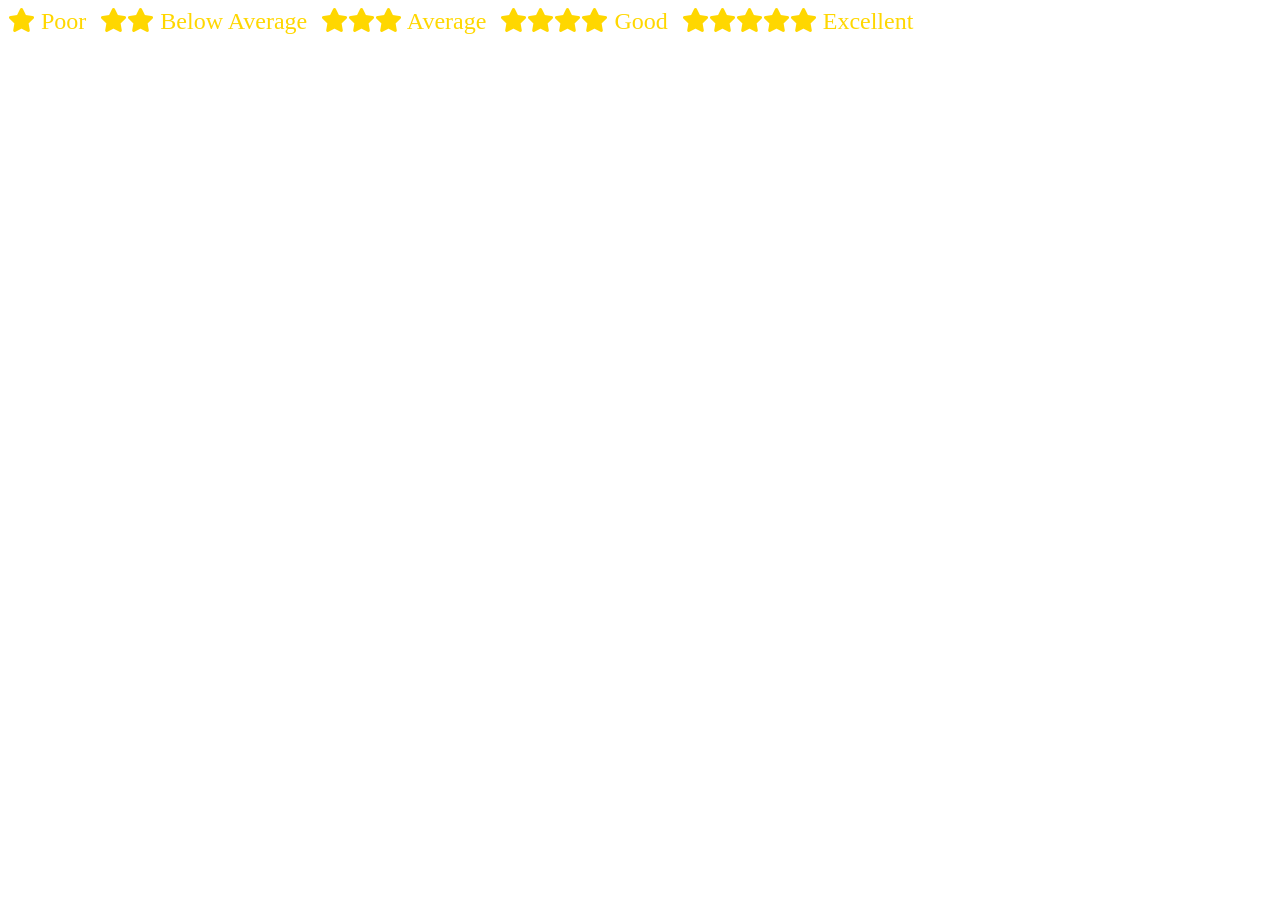
<file: index.html>
<!DOCTYPE html>
<html lang="en">
<head>
    <meta charset="UTF-8">
    <meta name="viewport" content="width=device-width, initial-scale=1.0">
    <link rel="stylesheet" href="https://cdnjs.cloudflare.com/ajax/libs/font-awesome/5.15.2/css/all.min.css">
    <style>
        .star-rating {
            font-size: 24px;
            color: #ffd700; /* Gold color for stars */
            cursor: pointer;
            display: inline-block;
            margin-right: 10px;
        }
    </style>
    <title>Number of Stars Rating with Comments</title>
</head>
<body>

    <div class="star-rating" data-rating="1" onclick="setRating(1)"> <i class="fas fa-star"></i> Poor</div>
    <div class="star-rating" data-rating="2" onclick="setRating(2)"> <i class="fas fa-star"></i><i class="fas fa-star"></i> Below Average</div>
    <div class="star-rating" data-rating="3" onclick="setRating(3)"> <i class="fas fa-star"></i><i class="fas fa-star"></i><i class="fas fa-star"></i> Average</div>
    <div class="star-rating" data-rating="4" onclick="setRating(4)"> <i class="fas fa-star"></i><i class="fas fa-star"></i><i class="fas fa-star"></i><i class="fas fa-star"></i> Good</div>
    <div class="star-rating" data-rating="5" onclick="setRating(5)"> <i class="fas fa-star"></i><i class="fas fa-star"></i><i class="fas fa-star"></i><i class="fas fa-star"></i><i class="fas fa-star"></i> Excellent</div>

    <div id="selected-rating"></div>

    <script>
        const comments = [
            "Poor",
            "Below Average",
            "Average",
            "Good",
            "Excellent"
        ];

        function setRating(rating) {
            const comment = comments[rating - 1];
            const stars = Array.from({ length: rating }, () => '<i class="fas fa-star"></i>').join('');
            document.getElementById('selected-rating').innerHTML = `You selected ${rating} star(s). ${stars} ${comment}`;
        }
    </script>

</body>
</html>
</file>
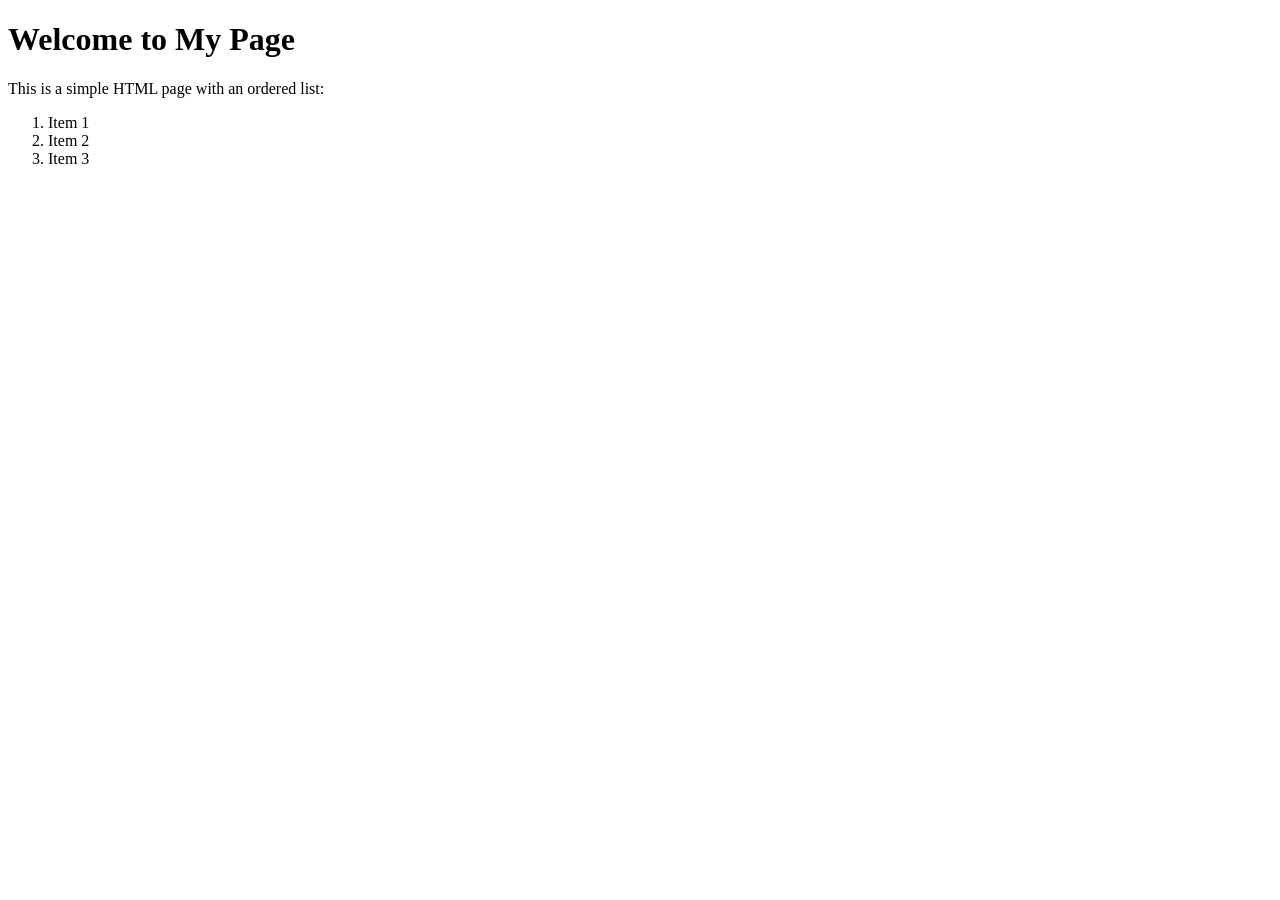
<file: HTML PAGE.html>
<!DOCTYPE html>
<html lang="en">
<head>
    <meta charset="UTF-8">
    <meta name="viewport" content="width=device-width, initial-scale=1.0">
    <title>Simple HTML Page with List</title>
</head>
<body>

    <h1>Welcome to My Page</h1>

    <p>This is a simple HTML page with an ordered list:</p>

    <ol>
        <li>Item 1</li>
        <li>Item 2</li>
        <li>Item 3</li>
    </ol>

</body>
</html>
</file>
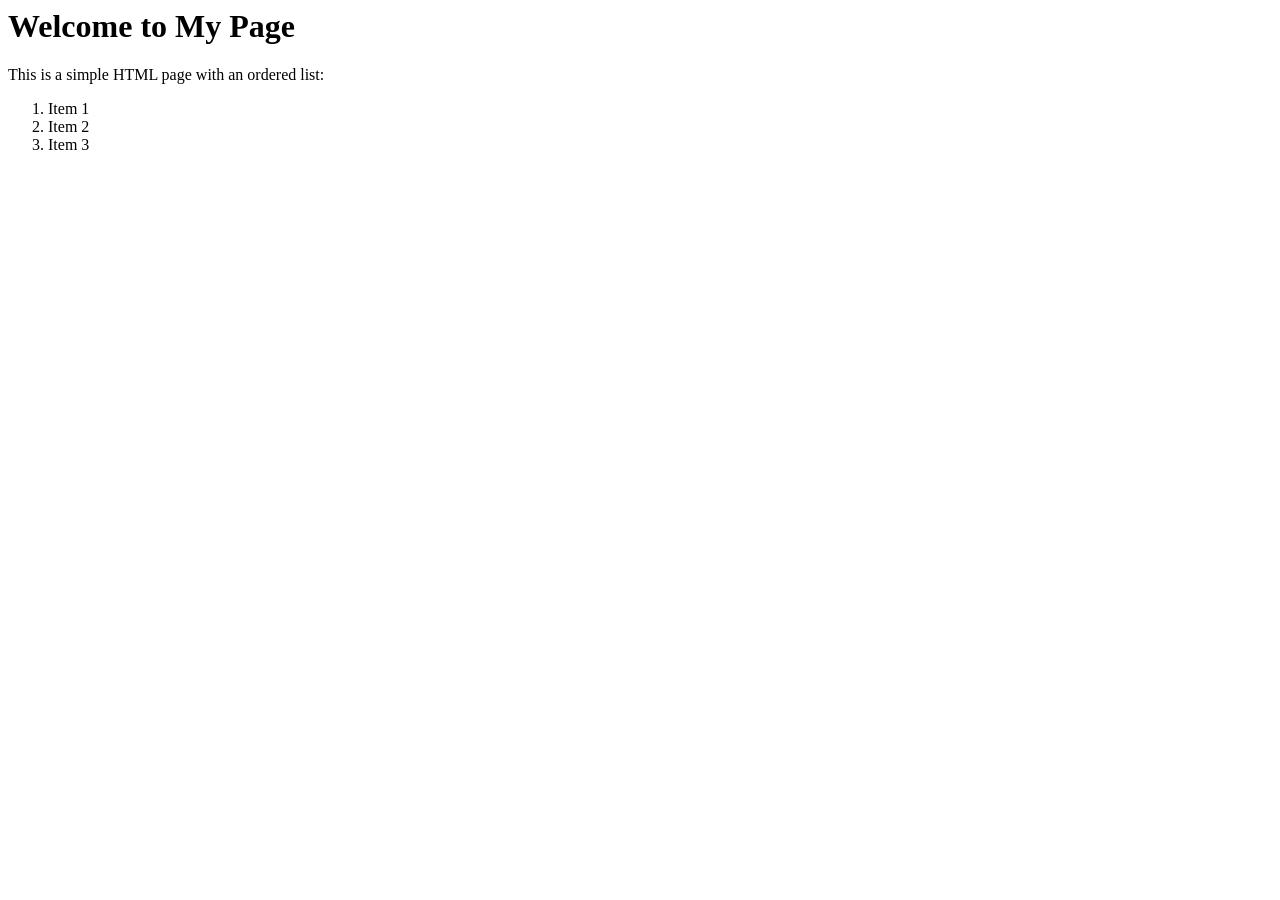
<file: html-page.html>
<html>
<head>
    <meta charset="UTF-8">
    <meta name="viewport" content="width=device-width, initial-scale=1.0">
    <title>Simple HTML Page with List</title>
</head>
<body>

    <h1>Welcome to My Page</h1>

    <p>This is a simple HTML page with an ordered list:</p>

    <ol>
        <li>Item 1</li>
        <li>Item 2</li>
        <li>Item 3</li>
    </ol>

</body>
</html>
</file>
